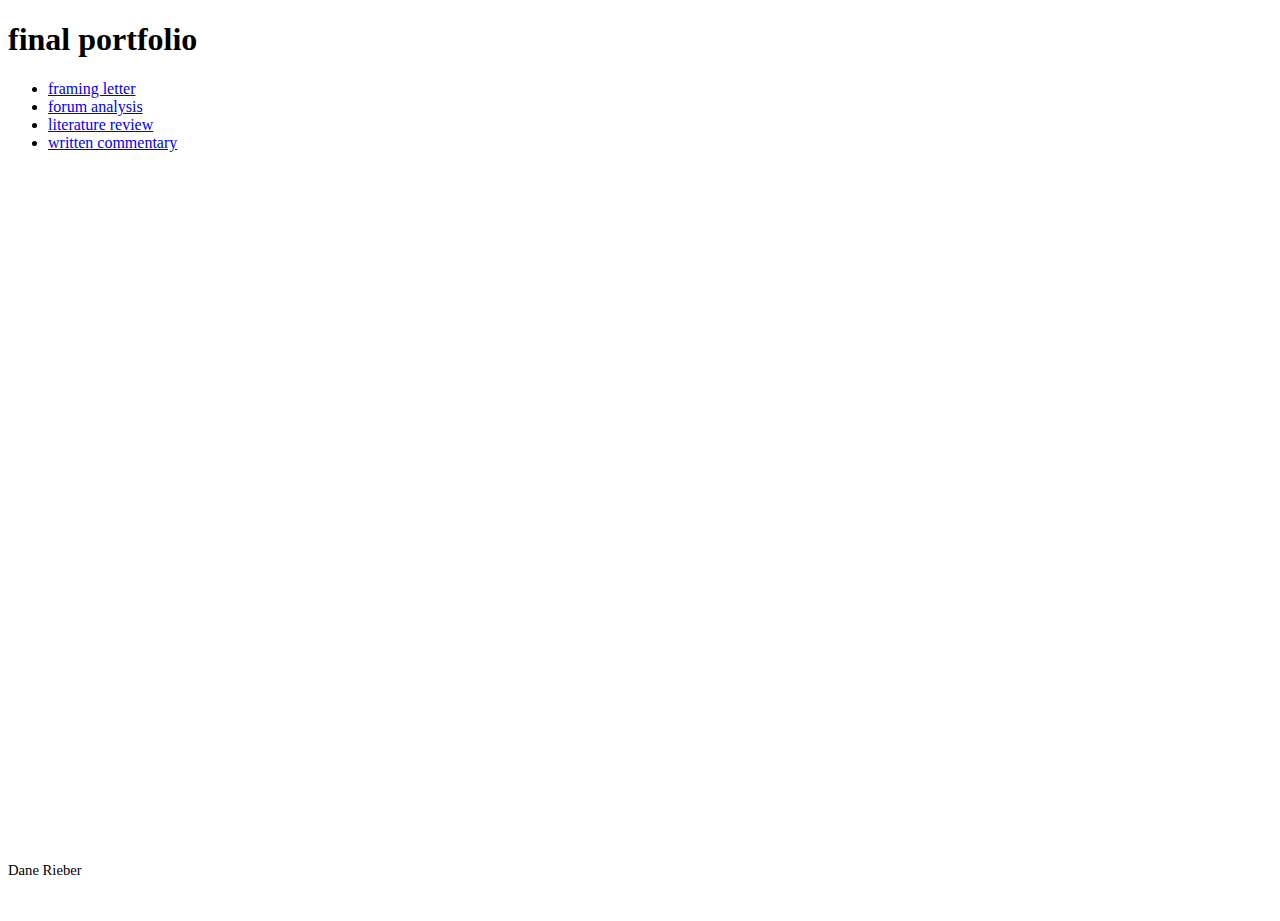
<file: index.html>
<!doctype html>
<html lang="en">

<head>
	<!-- Required meta tags -->
	<meta charset="utf-8">
	<meta name="viewport" content="width=device-width, initial-scale=1">

	<!-- Bootstrap CSS -->
	<link href="https://cdn.jsdelivr.net/npm/bootstrap@5.1.3/dist/css/bootstrap.min.css" rel="stylesheet"
		integrity="sha384-1BmE4kWBq78iYhFldvKuhfTAU6auU8tT94WrHftjDbrCEXSU1oBoqyl2QvZ6jIW3" crossorigin="anonymous">

	<link href="style.css" rel="stylesheet">

	<title>Rieber Final Portfolio (WRTG 3030)</title>
</head>

<body>
	<div class="container-fluid">
		<div class="row justify-content-center align-items-center">
			<div class="col text-center">
				<h1 class="mb-5">final portfolio</h1>
				<ul class="list-unstyled">
					<li class="my-3"><a class="fs-2 text-decoration-none" href="fl.html">framing letter</a></li>
					<li class="my-3"><a class="fs-2 text-decoration-none" href="fa.html">forum analysis</a></li>
					<li class="my-3"><a class="fs-2 text-decoration-none" href="lr.html">literature review</a></li>
					<li class="my-3"><a class="fs-2 text-decoration-none" href="wc.html">written commentary</a></li>
				</ul>
				<br>
			</div>
		</div>
	</div>

	<footer class="footer">
		<div class="container-fluid text-center">
			<span class="text-muted">Dane Rieber</span>
		</div>
	</footer>

	<!-- Optional JavaScript; choose one of the two! -->

	<!-- Option 1: Bootstrap Bundle with Popper -->
	<script src="https://cdn.jsdelivr.net/npm/bootstrap@5.1.3/dist/js/bootstrap.bundle.min.js"
		integrity="sha384-ka7Sk0Gln4gmtz2MlQnikT1wXgYsOg+OMhuP+IlRH9sENBO0LRn5q+8nbTov4+1p"
		crossorigin="anonymous"></script>

	<!-- Option 2: Separate Popper and Bootstrap JS -->
	<!--
	<script src="https://cdn.jsdelivr.net/npm/@popperjs/core@2.10.2/dist/umd/popper.min.js" integrity="sha384-7+zCNj/IqJ95wo16oMtfsKbZ9ccEh31eOz1HGyDuCQ6wgnyJNSYdrPa03rtR1zdB" crossorigin="anonymous"></script>
	<script src="https://cdn.jsdelivr.net/npm/bootstrap@5.1.3/dist/js/bootstrap.min.js" integrity="sha384-QJHtvGhmr9XOIpI6YVutG+2QOK9T+ZnN4kzFN1RtK3zEFEIsxhlmWl5/YESvpZ13" crossorigin="anonymous"></script>
	-->
</body>

</html>
</file>
<file: style.css>
html, body, .container-fluid, .row
{
    height: 100%;
}
body
{
    --bs-body-font-family: 'Georgia', 'Times New Roman', serif;
}
.footer
{
    position: absolute;
    bottom: 0;
    width: 100%;
    height: 60px;
    line-height: 60px;
    font-size: 11pt;
}
</file>
